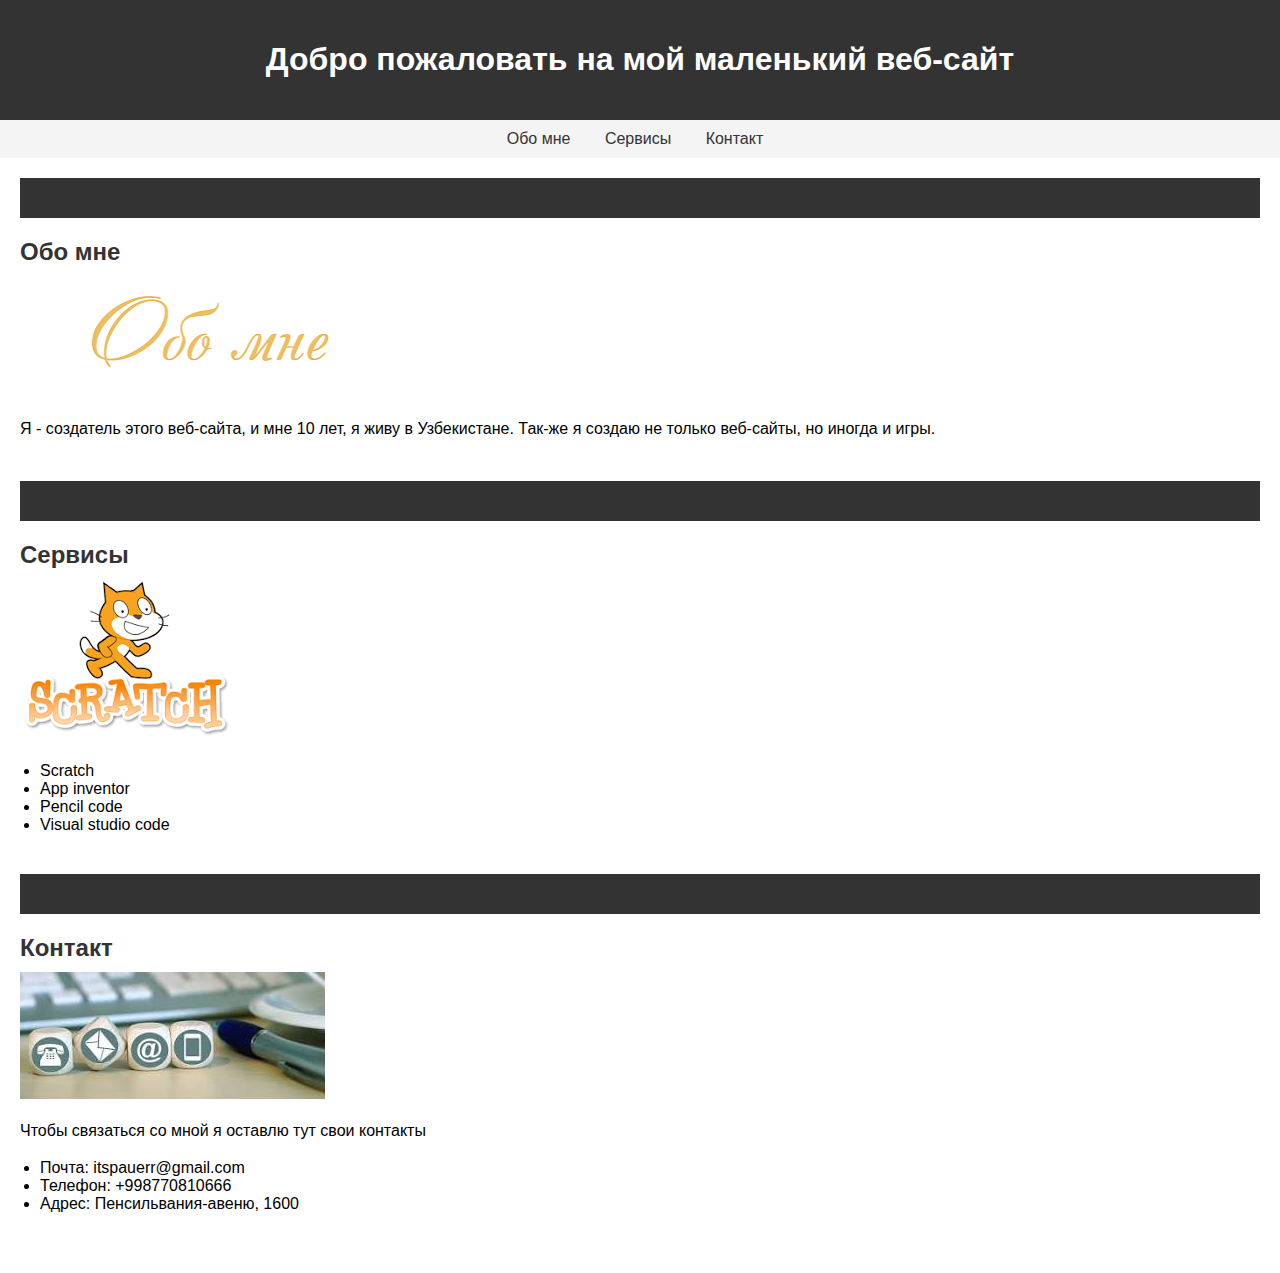
<file: index.html>
<!DOCTYPE html>
<html lang="en">
<head>
    <meta charset="UTF-8">
    <meta name="viewport" content="width=device-width, initial-scale=1.0">
    <title>Document</title>
    <link rel="stylesheet" href="shtyle.css">
</head>
<body>
    <header>
        <h1>Добро пожаловать на мой маленький веб-сайт</h1>
    </header>
    <nav>
        <ul>
            <li><a href="#about">Обо мне</a></li>
            <li><a href="#services">Сервисы</a></li>
            <li><a href="#contact">Контакт</a></li>
        </ul>
    </nav>
    <main>
        <header>
        </header>
        <section id="about">
            <h2>Обо мне</h2>
            <img src="[data-uri]">
            <p>Я - создатель этого веб-сайта, и мне 10 лет, я живу в Узбекистане. Так-же я создаю не только веб-сайты, но иногда и игры.</p>
        </section>
        <header>
        </header>
    <section id="services">
        <h2>Сервисы</h2>
        <img src="[data-uri]">
        <ul>
            <li>Scratch</li>
            <li>App inventor</li>
            <li>Pencil code</li>
            <li>Visual studio code</li>
        </ul>
    </section>
    <header>
    </header>
    <section id="contact">
       <h2>Контакт</h2>
       <img src="[data-uri]">
        <p>Чтобы связаться со мной я оставлю тут свои контакты</p>
        <ul>
            <li>Почта: itspauerr@gmail.com</li>
            <li>Телефон: +998770810666</li>
            <li>Адрес: Пенсильвания-авеню, 1600</li>
        </ul>
    </section>
  </main>
</body>
</html>
</file>
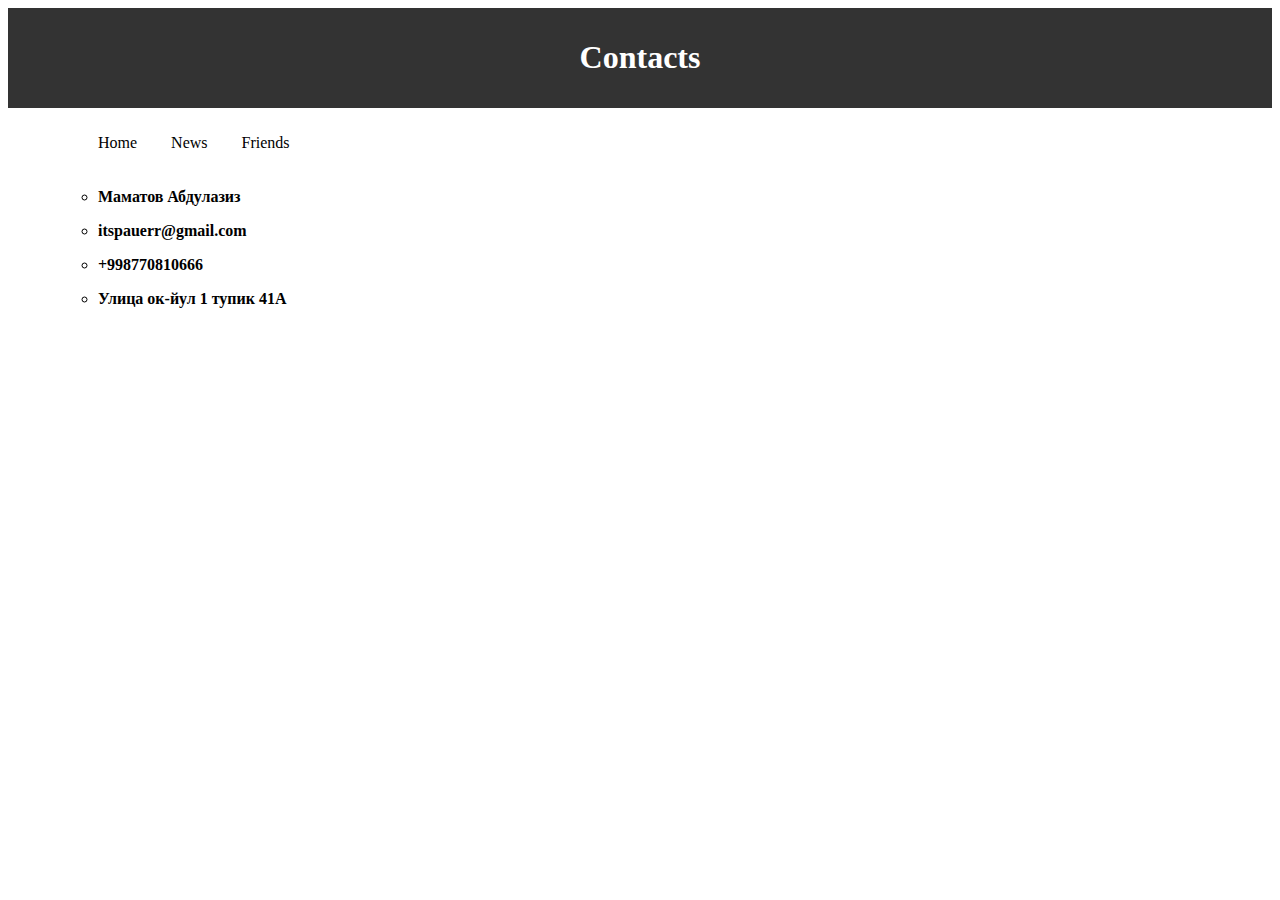
<file: contacts.html>
<!DOCTYPE html>
<html lang="en">
<head>
    <meta charset="UTF-8">
    <meta name="viewport" content="width=device-width, initial-scale=1.0">
    <title>Document</title>
    <link rel="stylesheet" href="Portfolioas.css">
</head>
<body>
    <footer><h1>Contacts</h1></footer>
    <ul>
        <nav>
            <ul>
                <li><a href="Home.html">Home</a></li>
                <li><a href="news.html">News</a></li>
                    <li class="listmenu">
                        <a class="listmenu" href="friends.html">Friends</a>
                            <div class="dropdown">
                                <a href="friends.html">Hasan</a>
                                <a href="friends.html">Husan</a>
                                <a href="friends.html">Saveliy</a>
                                <a href="friends.html">Nikita</a>
                            </div>
            </ul>
        </nav>
    <main>
        <ul>
            <li><p><b>Маматов Абдулазиз</b></p></li>
            <li><p><b>itspauerr@gmail.com</b></p></li>
            <li><p><b>+998770810666</b></p></li>
            <li><p><b>Улица ок-йул 1 тупик 41A</b></p></li>
        </ul>
    </main>
</body>
</html>
</file>
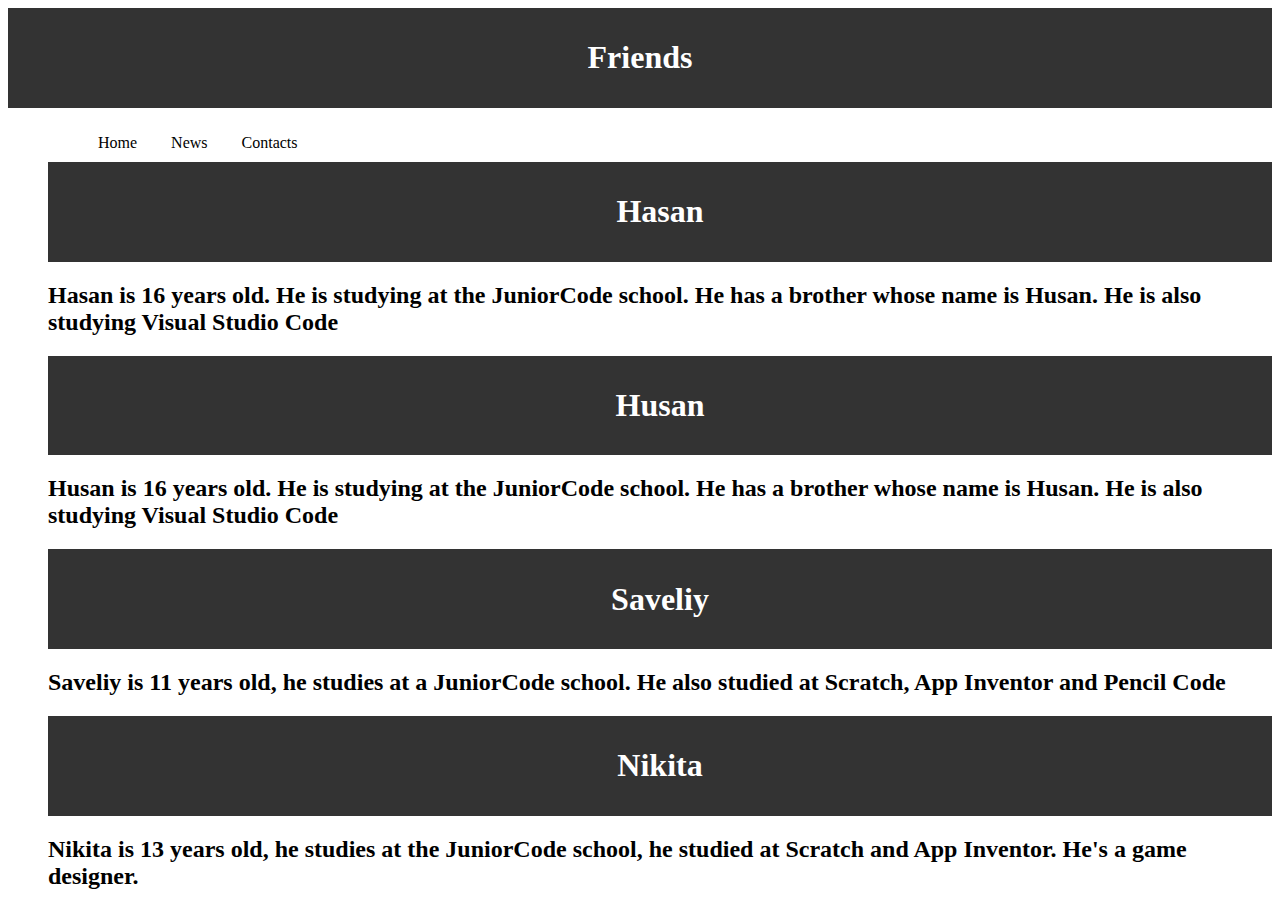
<file: friends.html>
<!DOCTYPE html>
<html lang="en">
<head>
    <meta charset="UTF-8">
    <meta name="viewport" content="width=device-width, initial-scale=1.0">
    <title>Document</title>
    <link rel="stylesheet" href="Portfolioas.css">
</head>
<body>
    <footer><h1>Friends</h1></footer>
    <ul>
        <nav>
            <ul>
                <li><a href="Home.html">Home</a></li>
                <li><a href="news.html">News</a></li>
                <li><a href="contacts.html">Contacts</a></li>
            </ul>
        </nav>
<footer><h1>Hasan</h1></footer>
<h2>Hasan is 16 years old. He is studying at the JuniorCode school. He has a brother whose name is Husan. He is also studying Visual Studio Code</h2>
<footer><h1>Husan</h1></footer>
<h2>Husan is 16 years old. He is studying at the JuniorCode school. He has a brother whose name is Husan. He is also studying Visual Studio Code</h2>    
<footer><h1>Saveliy</h1></footer>
<h2>Saveliy is 11 years old, he studies at a JuniorCode school. He also studied at Scratch, App Inventor and Pencil Code</h2>
<footer><h1>Nikita</h1></footer>
<h2>Nikita is 13 years old, he studies at the JuniorCode school, he studied at Scratch and App Inventor. He's a game designer.</h2>
</body>
</html>
</file>
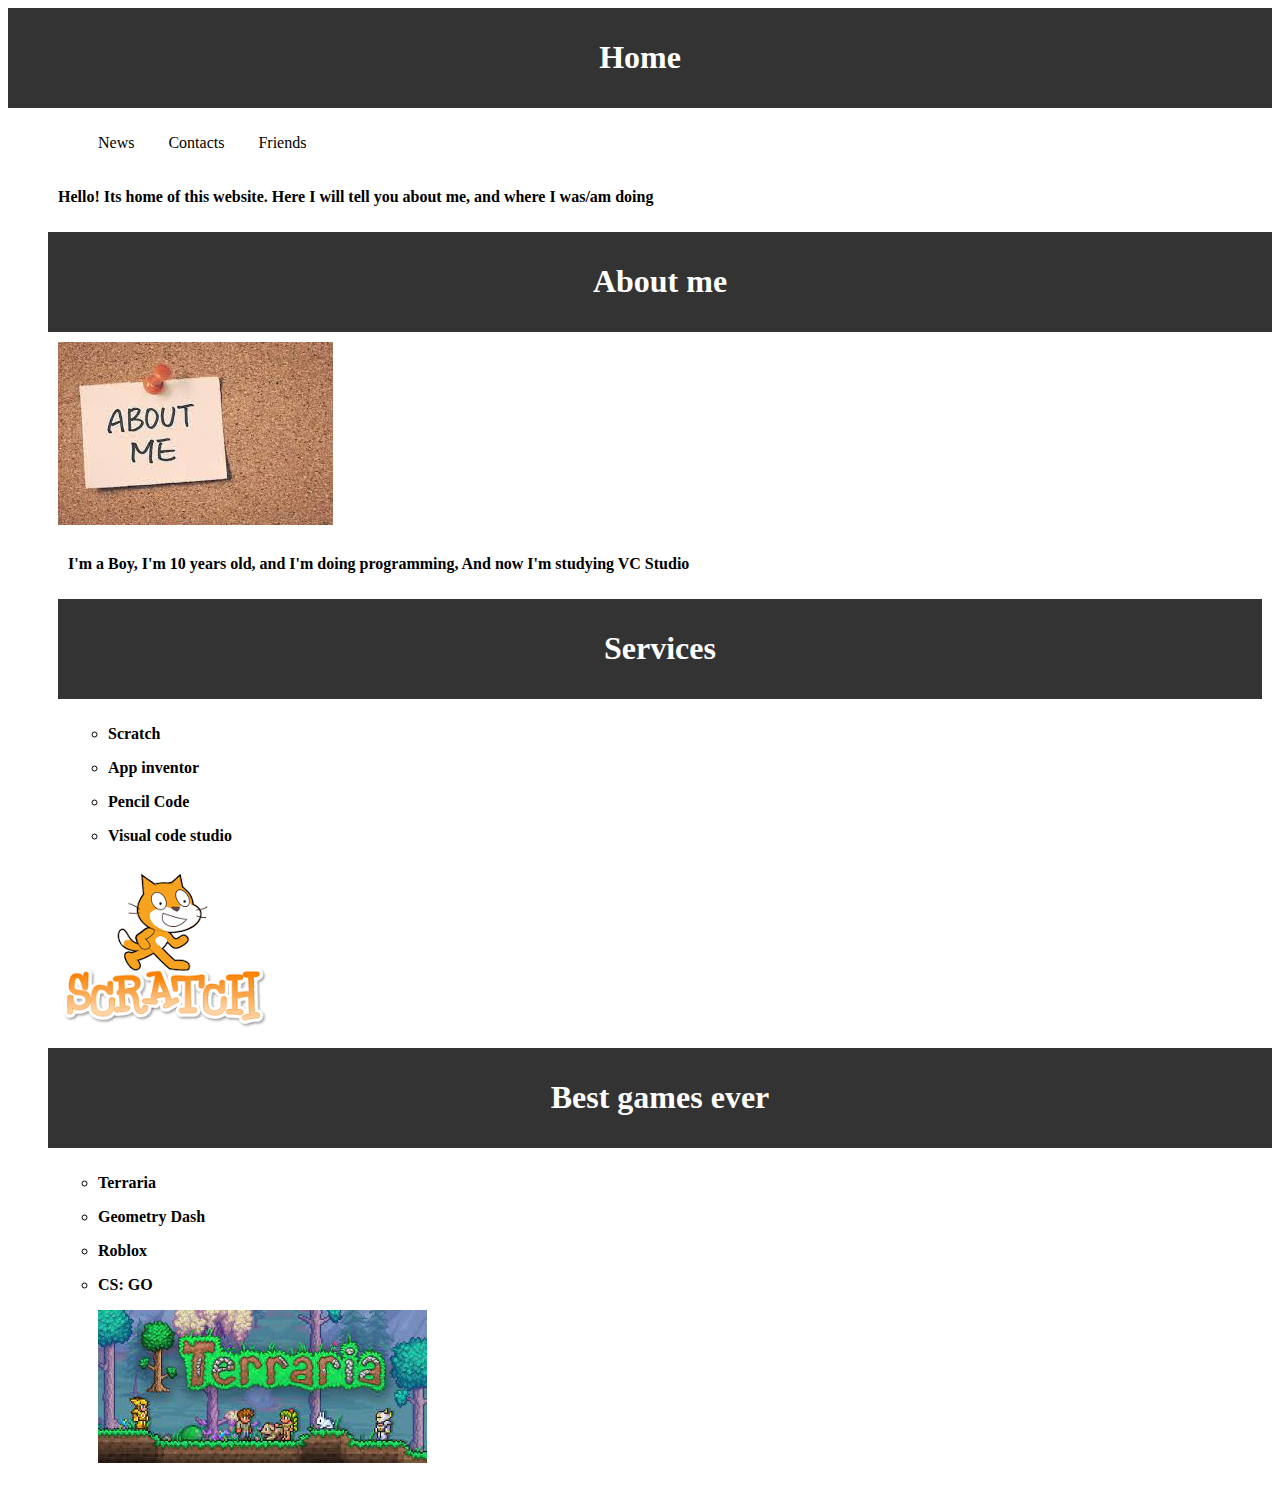
<file: Home.html>
<!DOCTYPE html>
<html lang="en">
<head>
    <meta charset="UTF-8">
    <meta name="viewport" content="width=device-width, initial-scale=1.0">
    <title>Document</title>
    <link rel="stylesheet" href="Portfolioas.css">
<body>
    <footer><h1>Home</h1></footer>
        <ul>
            <nav>
                <ul>
                    <li><a href="news.html">News</a></li>
                    <li><a href="contacts.html">Contacts</a></li>
                        <li class="listmenu">
                            <a class="listmenu" href="friends.html">Friends</a>
                                <div class="dropdown">
                                    <a href="friends.html">Hasan</a>
                                    <a href="friends.html">Husan</a>
                                    <a href="friends.html">Saveliy</a>
                                    <a href="friends.html">Nikita</a>
                                </div>
                </ul>
            </nav>
            <main>
        <p><b>Hello! Its home of this website. Here I will tell you about me, and where I was/am doing</b></p>
        </main>
        <footer><h1>About me</h1></footer>
        <main>
        <img src="[data-uri]">
        <main>
        <p><b>I'm a Boy, I'm 10 years old, and I'm doing programming, And now I'm studying VC Studio</b></p>
        </main>
        <footer><h1>Services</h1></footer>
        <main>
        <ul>
            <li><p><b>Scratch</b></p></li>
            <li><p><b>App inventor</b></p></li>
            <li><p><b>Pencil Code</b></p></li>
            <li><p><b>Visual code studio</b></p></li>
        </ul>
        </main>
        <img src="[data-uri]">
    </main>
    <footer><h1>Best games ever</h1></footer>
    <main>
    <ul>
        <li><p><b>Terraria</b></p></li>
        <li><p><b>Geometry Dash</b></p></li>
        <li><p><b>Roblox</b></p></li>
        <li><p><b>CS: GO</b></p></li>
        <img src="[data-uri]">
    </ul>
    </main>
</body>
</html>
</file>
<file: shtyle.css>
body {
    font-family: Arial, Sans-serif;
    margin:0;
    padding:0;
}
header {
    background-color: #333;
    color: #fff;
    padding:20px;
    text-align:center;
}
nav ul {
   list-style-type:none;
   margin:0;
   padding:0;
   background-color: #f4f4f4;
   text-align:center; 
}
nav ul li {
    display:inline-block;
    margin-right:10px;
}
nav ul li a {
    display:block;
    padding:10px;
    text-decoration:none;
    color:#333;
}
main {
    padding:20px;
}
section {
    margin-bottom:40px;
}
h2 {
    color:#333;
    font-size:24px;
    margin-bottom:10px;
}
p {
    line-height: 1.5;
}
ul {
    padding-left:20px;
}
footer {
    background-color: #333;
    color:#fff;
    padding:10px;
    text-align:center;
}
</file>
<file: Portfolioas.css>
.dropdown{
    display:none;
    position:absolute;
    background-color:white;
    min-width:160px;
    box-shadow: 0px 8px 16px 0px rgba(0, 0, 0, 0.2);
    z-index: 1;
}
.listmenu{
    display: inline-block;
}
.listmenu:hover .dropdown{
    display: block;
}
.dropdown a{
    color: black;
    padding: 12px 16px;
    text-decoration:none;
    display:block;
    text-align:center;
}
 nav ul li {
     display:inline-block;
     margin-right:10px;
 }
 nav ul li a {
     display:block;
     padding:10px;
     text-decoration:none;
     color:black
 }
 footer {
    background-color: #333;
    color:#fff;
    padding:10px;
    text-align:center;
 }
 main {
    padding:10px
 }
</file>
